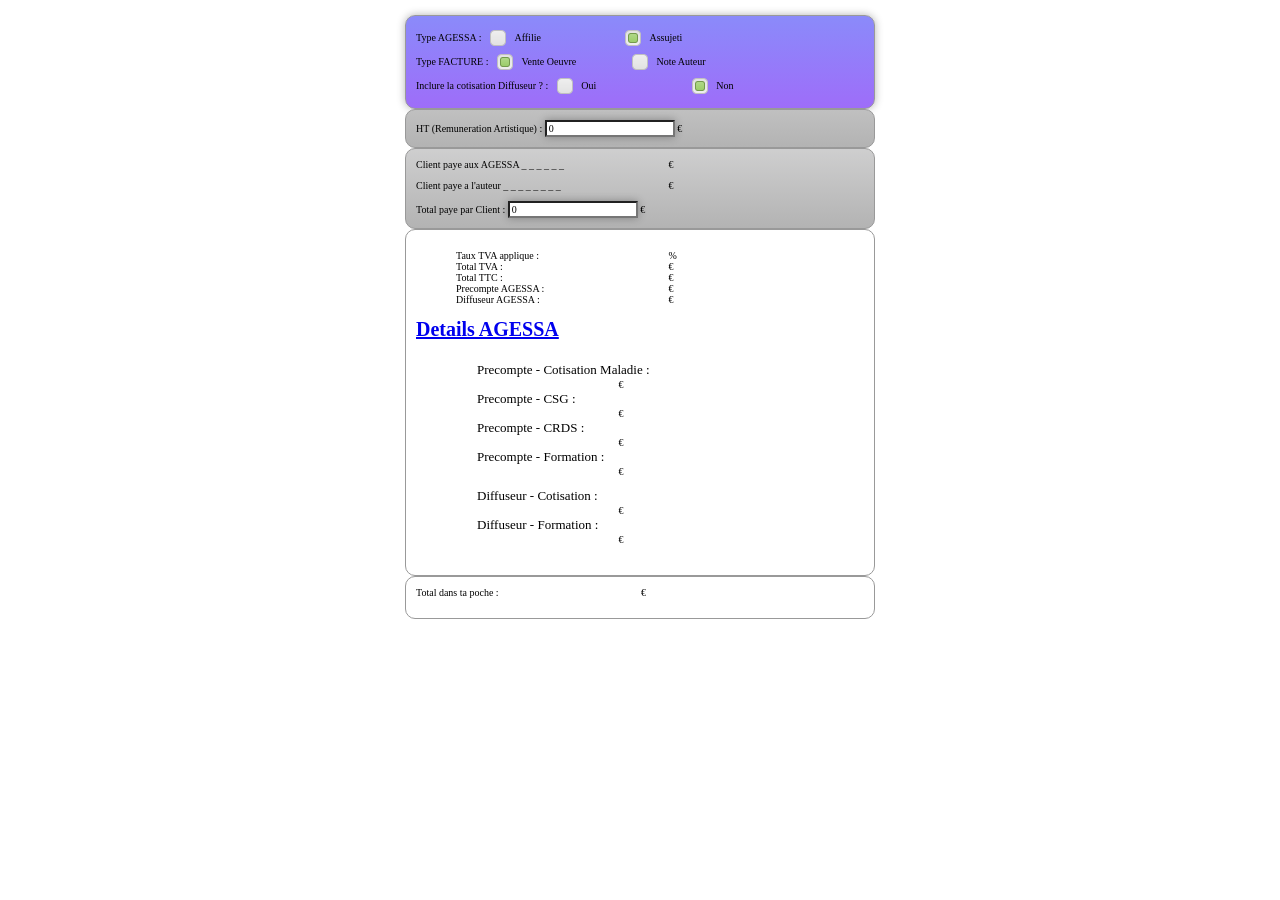
<file: index.html>
<!DOCTYPE html>

<html>

<head>
  <meta charset="UTF-8">
  <LINK rel="stylesheet" type="text/css" href="custom.css">
  <meta name="viewport" content="width=device-width, initial-scale=1">
  <link rel="stylesheet" href="bootstrap.min.css">
  <script src="jquery.min.js"></script>
  <script src="bootstrap.min.js"></script>
  <title>Simulateur Facturation Auteur</title>
</head>

<body>

  <div id="entete">
  </div>

  <div id="main">

     <div class="parametreschoix">
       <div class="choice">
         <label for="StatutAffiliation" class="choixlabeltitre">Type AGESSA :</label>
         <input id="Affilie" type="radio" name="StatutAffiliation" value="Affilie" class="ButtonRadioBox" onchange="UtilisateurChoiceChange()"/>
         <label for="Affilie" class="choixlabel" >Affilie</label>
         <input id="Assujeti" type="radio" name="StatutAffiliation" value="Assujeti" class="ButtonRadioBox" checked onchange="UtilisateurChoiceChange()"/>
         <label for="Assujeti" class="choixlabel" >Assujeti</label>
       </div>

       <div class="choice">
         <label for="StatutVO" class="choixlabeltitre">Type FACTURE :</label>
         <input id="VO" type="radio" name="StatutVO" value="VO"  class="ButtonRadioBox" checked onchange="UtilisateurChoiceChange()" />
         <label for="VO" class="choixlabel">Vente Oeuvre</label>
         <input id="NA" type="radio" name="StatutVO" value="NA" class="ButtonRadioBox" onchange="UtilisateurChoiceChange()"/>
         <label for="NA" class="choixlabel">Note Auteur</label>
       </div>

       <div class="choice">
         <label for="Diffuseur" class="choixlabeltitre">Inclure la cotisation Diffuseur ? :</label>
         <input id="DiffuseurOui" type="radio" name="Diffuseur" value=DiffuseurOui class="ButtonRadioBox" onchange="UtilisateurChoiceChange()" />
         <label for="DiffuseurOui" class="choixlabel">Oui</label>
         <input id="DiffuseurNon" type="radio" name="Diffuseur" value="DiffuseurNon" class="ButtonRadioBox" checked onchange="UtilisateurChoiceChange()" />
         <label for="DiffuseurNon" class="choixlabel">Non</label>
       </div>

     </div>

    <div class="dispHT">
      <label for="fHT" class="fHTLabel">HT (Remuneration Artistique) :</label>
      <input id="fHT" type="number" value="0" onchange="Calcul_AllFromHT()" class="ButtonRadioBox"/> €
    </div>


    <div class="dispResults">
      <p class="answer">
       <label for="fComputedAVerserAgessa" class="resultslabel">Client paye aux AGESSA _ _ _ _ _ _ </label>
       <div id="fComputedAVerserAgessa" class="results"></div> €
      </p>
      <p class="answer">
       <label for="fComputedAVerserAuteur" class="resultslabel">Client paye a l'auteur _ _ _ _ _ _ _ _</label>
       <div id="fComputedAVerserAuteur" class="results"></div> €
      </p>
      <label for="fTotalAVerser" class="fHTLabel">Total paye par Client : </label>
      <input id="fTotalAVerser" type="number" value="0" onchange="Calcul_TotalAVerser_2_HT()" class="ButtonRadioBox"/> €

    </div>

    <div id="DispResults" class="resultcalculs">
      <ul>
        <li class="resultslabel2"> Taux TVA applique : </li><div id="fSelectedTxTVA" class="results"></div> %
        <li class="resultslabel2"> Total TVA : </li><div id="fComputedTVA" class="results"></div> €
        <li class="resultslabel2"> Total TTC : </li><div id="fComputedTTC" class="results"></div> €
        <li class="resultslabel2"> Precompte AGESSA : </li><div id="fComputedPrecompte" class="results"></div> €
        <li class="resultslabel2"> Diffuseur AGESSA : </li><div id="fComputedDiffuseur" class="results"></div> €
      </ul>

      <div class="AgessaData">
       <div class="panel-group">
         <div class="panel panel-default">
           <div class="panel-heading">
             <h1 class="panel-title">
               <a data-toggle="collapse" href="#collapse1">Details AGESSA</a>
             </h1>
           </div>
           <div id="collapse1" class="panel-collapse collapse">
             <ul class="list-group">
               <li class="list-group-item">Precompte - Cotisation Maladie : </li><div id="fComputedPrecMaladie" class="answer"></div> €
               <li class="list-group-item">Precompte - CSG : </li><div id="fComputedPrecCSG" class="answer"></div> €
               <li class="list-group-item">Precompte - CRDS : </li><div id="fComputedPrecCRDS" class="answer"></div> €
               <li class="list-group-item">Precompte - Formation : </li><div id="fComputedPrecFormation" class="answer"></div> €
             </ul>
             <ul class="list-group">
               <li class="list-group-item">Diffuseur - Cotisation : </li><div id="fComputedDiffCotisation" class="answer"></div> €
               <li class="list-group-item">Diffuseur - Formation : </li><div id="fComputedDiffFormation" class="answer"></div> €
             </ul>
           </div>
         </div>
       </div>
      </div>
    </div>

    <div class="dispbenef">
      <p class="answer">
        <label for="fComputedBenefNet" class="fHTLabel">Total dans ta poche :</label>
         <div id="fComputedBenefNet" class="answer"></div> €
      </p>
     </div>
  </div>

  <div id="footer">
  </div>



  <script src="javascript.js" type="text/javascript"></script>

</body>
</html>
</file>
<file: custom.css>
/*
#entete, #contenu, #footer {
padding:1px 0;
}
*/
#entete {
  background-color:#ecdabf;
  text-align:center;
}
#main {
  max-with:1200px;
  margin:auto;
}

#footer {
  text-align:center;
  clear:both;
}
body{
  margin      : 0;
  padding     : 1.5em;
  font-family : Georgia,Utopia,Charter,serif;
}
label.choixlabeltitre {
  width: 170px;
}
label.choixlabel {
	width: 130px;
  text-decoration: none;
  font-weight: normal;
}
label{
  width: auto;
}

.fHTLabel{
  width: 250px;
}
.ButtonRadioBox{
 width: 130px;
}

label.resultslabel, li.list-group-item{
  width: 250px;
}
li.resultslabel2{
  width: 210px;
  margin:20px;

}
div.answer{
  width: 140px;
}
li.list-group-item{
  text-decoration: none;
  font-weight: normal;
  font-size:  small;
  padding:1px;
}

.panel-collapse{
  margin:20px;
}

p.answer, div.answer, label.answer, div.results, label.resultslabel, div.answer, li.resultslabel2, div.results,li.list-group-item{
  display: inline-block;
  position: relative;
  margin: auto;
}


.parametreschoix{
  margin: auto;
  position: relative;
  width : 470px;
  padding: 1em;
  border-radius: 10px;
  padding: 10px;
  border: 1px solid #999;
  border: inset 1px solid #333;
  background: -webkit-linear-gradient(bottom, #9e6df9, #79a5fb 175px);
  background: -moz-linear-gradient(bottom, #9e6df9, #79a5fb 175px);
  background: linear-gradient(bottom, #9e6df9, #79a5fb 175px);
  -webkit-box-shadow: 0px 0px 8px rgba(0, 0, 0, 0.3);
  -moz-box-shadow: 0px 0px 8px rgba(0, 0, 0, 0.3);
  box-shadow: 0px 0px 8px rgba(0, 0, 0, 0.3);

}

.resultchoix, .resultcalculs, .dispbenef{
  margin: auto;
  position: relative;
  width : 470px;
  padding: 1em;
  border-radius: 10px;
  padding: 10px;
  border: 1px solid #999;
  border: inset 1px solid #333;

}
.dispHT, .dispResults{
  margin: auto;
  position: relative;
  width : 470px;
  padding: 1em;
  border-radius: 10px;
  padding: 10px;
  border: 1px solid #999;
  border: inset 1px solid #333;
  background: -webkit-linear-gradient(bottom, #b3b3b3, #f0f0f1 175px);

}
/*
background: -webkit-linear-gradient(bottom, #CCCCCC, #EEEEEE 175px);
background: -moz-linear-gradient(bottom, #CCCCCC, #EEEEEE 175px);
background: linear-gradient(bottom, #CCCCCC, #EEEEEE 175px);
-webkit-box-shadow: 0px 0px 8px rgba(0, 0, 0, 0.3);
-moz-box-shadow: 0px 0px 8px rgba(0, 0, 0, 0.3);
box-shadow: 0px 0px 8px rgba(0, 0, 0, 0.3);
*/


input {
  display      : inline-block;
  -webkit-box-shadow: 0px 0px 8px rgba(0, 0, 0, 0.3);
  -moz-box-shadow: 0px 0px 8px rgba(0, 0, 0, 0.3);
  box-shadow: 0px 0px 8px rgba(0, 0, 0, 0.3);
}

input[type=checkbox]:not(old),
input[type=radio   ]:not(old){
  width   : 28px;
  margin  : 0;
  padding : 0;
  opacity : 0;
}

input[type=checkbox]:not(old) + label,
input[type=radio   ]:not(old) + label{
  display      : inline-block;
  margin-left  : -28px;
  padding-left : 28px;
  background   : url('checks.png') no-repeat 0 0;
  line-height  : 24px;
}

input[type=checkbox]:not(old):checked + label{
  background-position : 0 -24px;
}

input[type=radio]:not(old):checked + label{
  background-position : 0 -48px;
}
</file>
